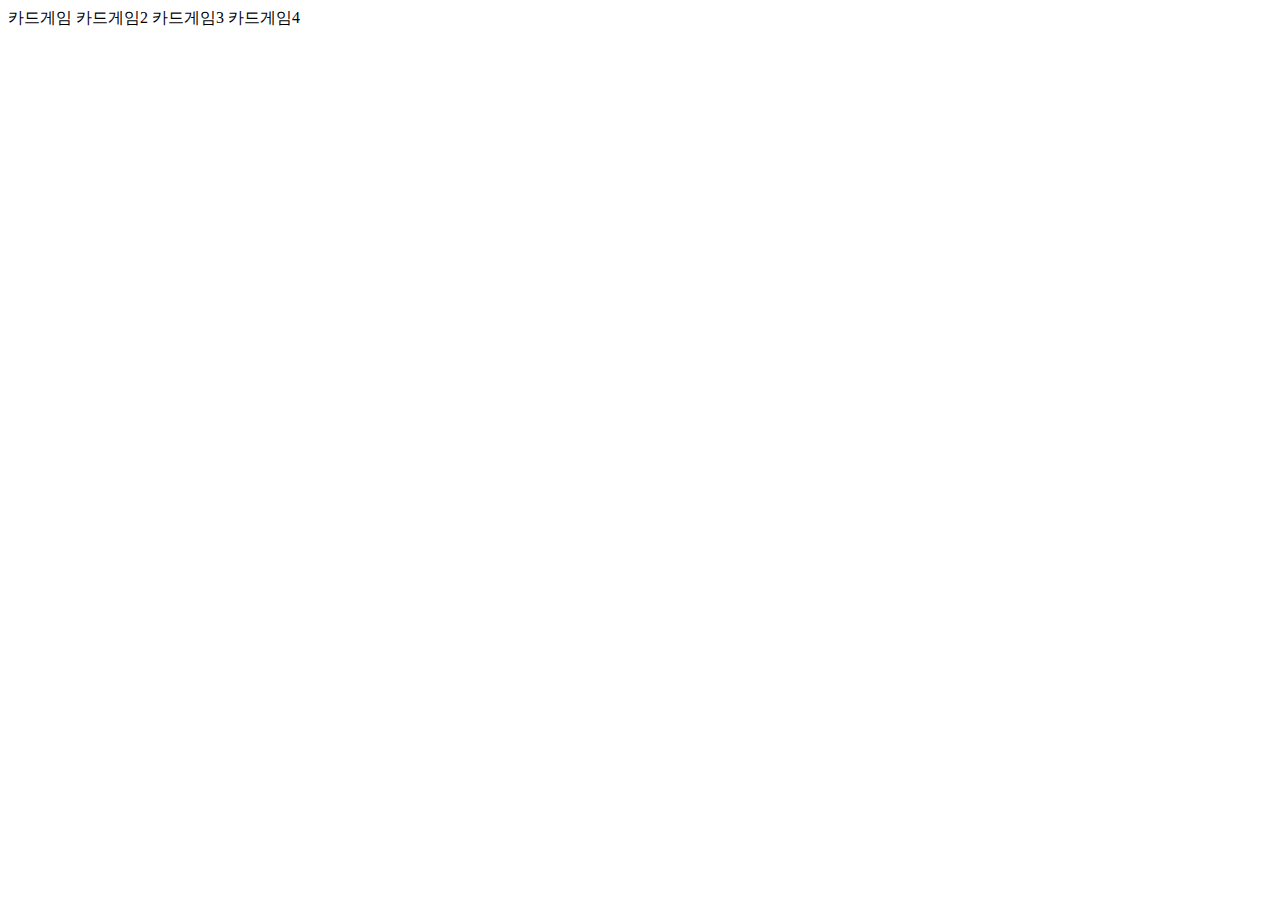
<file: index.html>
<!DOCTYPE html>
<html lang="en">
    <head>
        <meta charset="UTF-8" />
        <meta name="viewport" content="width=device-width, initial-scale=1.0" />
        <meta http-equiv="X-UA-Compatible" content="ie=edge" />
        <title>Document</title>
    </head>
    <body>
        카드게임 카드게임2 카드게임3 카드게임4
    </body>
</html>
</file>
